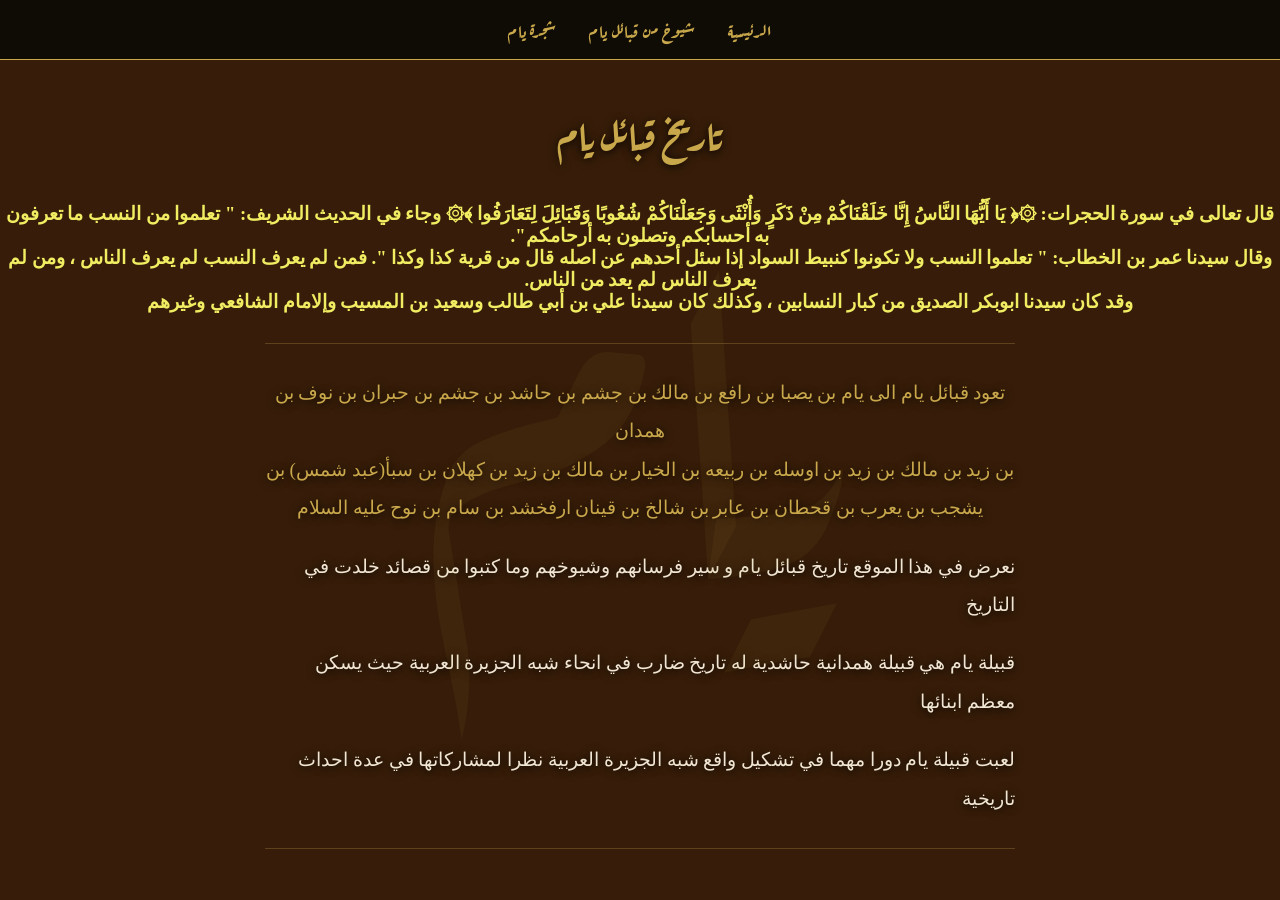
<file: index.html>
<!DOCTYPE html>
<html lang="ar">
    <head>
        <meta charset="UTF-8">
        <title>موقع قبائل يام الرسمي</title>
        <link href="https://fonts.googleapis.com/css2?family=Aref+Ruqaa:wght@400;700&display=swap" rel="stylesheet">
        <link rel="stylesheet" href="style.css">
    </head>
    <body>

        <nav>
            <a href="index.html">الرئيسية</a>
            <a href="heros.html">شيوخ من قبائل يام</a>
            <a href="Yamtree.html">شجرة يام</a>
        </nav>


        <h1>تاريخ قبائل يام</h1>
        <h3 id="muqadma">قال تعالى في سورة الحجرات: ۞﴿ يَا أَيُّهَا النَّاسُ إِنَّا خَلَقْنَاكُمْ مِنْ ذَكَرٍ وَأُنْثَى وَجَعَلْنَاكُمْ شُعُوبًا وَقَبَائِلَ لِتَعَارَفُوا ﴾۞ وجاء في الحديث الشريف: " تعلموا من النسب ما تعرفون به أحسابكم وتصلون به أرحامكم". <br>وقال سيدنا عمر بن الخطاب: " تعلموا النسب ولا تكونوا كنبيط السواد إذا سئل أحدهم عن اصله قال من قرية كذا وكذا ". فمن لم يعرف النسب لم يعرف الناس ، ومن لم يعرف الناس لم يعد من الناس.<br> وقد كان سيدنا ابوبكر الصديق من كبار النسابين ، وكذلك كان سيدنا علي بن أبي طالب وسعيد بن المسيب وإلامام الشافعي وغيرهم 
        </h3>
        <hr>

         <p id="Yam">تعود قبائل يام الى يام بن يصبا  بن رافع بن مالك بن جشم بن حاشد بن جشم بن حبران بن نوف بن همدان<br> بن زيد بن مالك بن زيد بن اوسله بن ربيعه بن الخيار بن مالك بن زيد بن كهلان بن سبأ(عبد شمس) بن يشجب بن يعرب بن قحطان بن عابر بن شالخ بن قينان ارفخشد بن سام بن نوح عليه السلام </p>


        <p>نعرض في هذا الموقع تاريخ قبائل يام و سير فرسانهم وشيوخهم وما كتبوا من قصائد خلدت في التاريخ</p>
        <p>قبيلة يام هي قبيلة همدانية حاشدية له تاريخ ضارب في انحاء شبه الجزيرة العربية حيث يسكن معظم ابنائها</p>


    
        <p>لعبت قبيلة يام دورا مهما في تشكيل واقع شبه الجزيرة العربية نظرا لمشاركاتها في عدة احداث تاريخية<br>

        </p>













        <hr>
    
    <div id="yam-bg">يام</div>

<script>
  window.addEventListener('load', () => {
    const bg = document.getElementById('yam-bg');
    setTimeout(() => {
      bg.style.opacity = '1';
    }, 300);
  });
</script>
    </body>
</html>
</file>
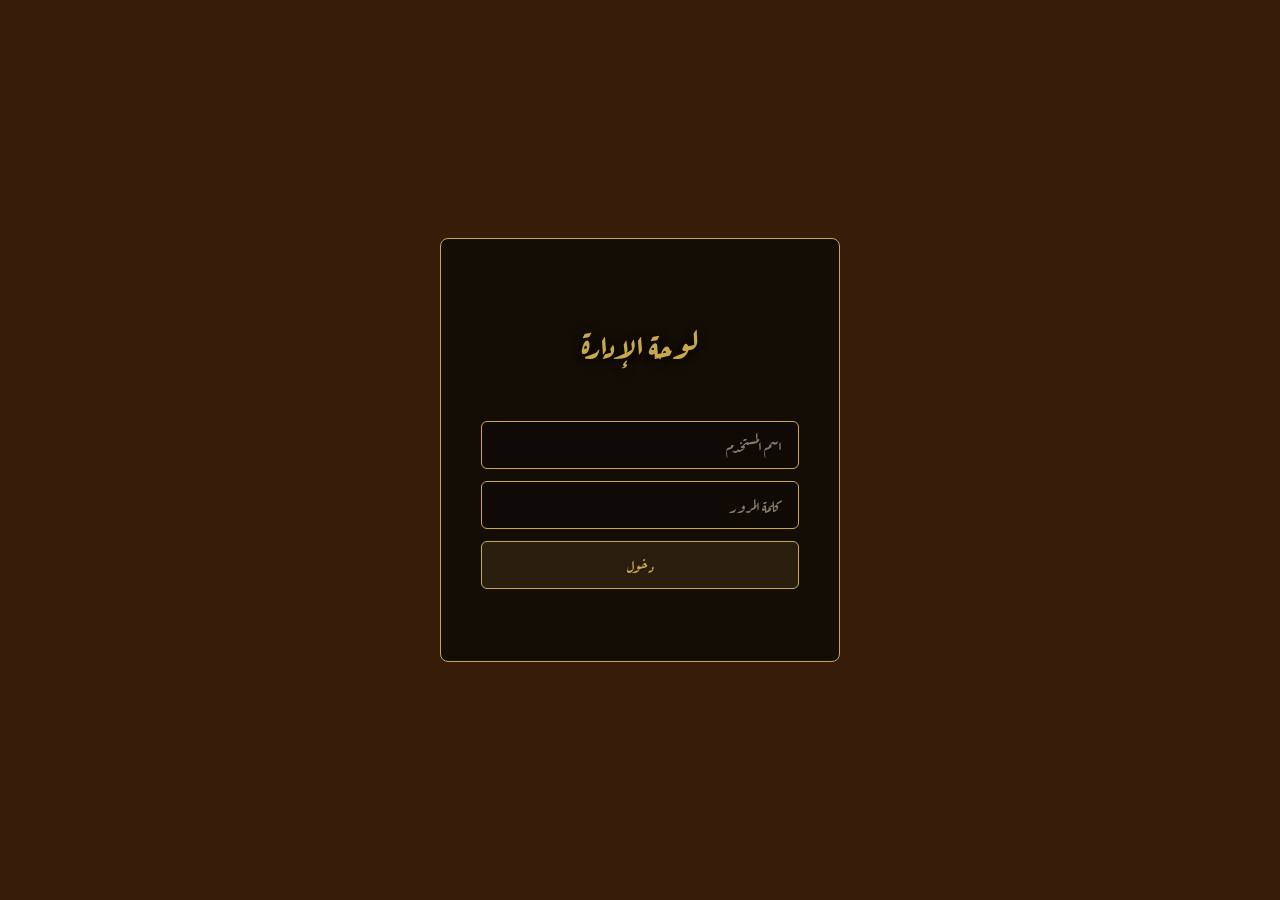
<file: admin.html>
<!DOCTYPE html>
<html lang="ar" dir="rtl">
<head>
  <meta charset="UTF-8">
  <meta name="viewport" content="width=device-width, initial-scale=1.0">
  <title>لوحة الإدارة</title>
  <link href="https://fonts.googleapis.com/css2?family=Aref+Ruqaa:wght@400;700&display=swap" rel="stylesheet">
  <link rel="stylesheet" href="style.css">
</head>
<body>

  <!-- login section -->
  <div id="login-section">
    <div class="admin-box">
      <h1 class="admin-title">لوحة الإدارة</h1>
      <input type="text"     id="admin-user" placeholder="اسم المستخدم" />
      <input type="password" id="admin-pass" placeholder="كلمة المرور" />
      <button id="login-btn">دخول</button>
      <p id="login-msg"></p>
    </div>
  </div>

  <!-- dashboard section — hidden until login -->
  <div id="dashboard-section" style="display:none">
    <nav>
      <a href="index.html">الرئيسية</a>
      <a href="Yamtree.html">شجرة يام</a>
      <button id="logout-btn">خروج</button>
    </nav>

    <h1 class="admin-title" style="text-align:center; margin:40px 0;">الاقتراحات المعلقة</h1>

    <div id="suggestions-container"></div>
    <p id="no-suggestions" style="display:none; text-align:center; color:#8a7a6a; font-family:'Aref Ruqaa',serif;">
      لا توجد اقتراحات معلقة
    </p>
  </div>

  <script src="admin.js"></script>
</body>
</html>
</file>
<file: style.css>
/* ════════════════════════════════════════════
   GLOBAL — reset & shared elements
   (nav, typography — used on all pages)
   ════════════════════════════════════════════ */

* { margin: 0; padding: 0; box-sizing: border-box; }

html { background: #371d09; }

body {
  background: transparent;
  color: #f0ed63;
  font-family: 'Aref Ruqaa', serif;
  direction: rtl;
  text-align: right;
}

nav {
  background-color: #0f0b05;
  border-bottom: 1px solid #c9a84c;
  padding: 16px 40px;
  font-family: 'Aref Ruqaa', serif;
  display: flex;
  gap: 32px;
  justify-content: center;
  position: relative;
  z-index: 400;
}

nav a {
  color: #c9a84c;
  font-family: 'Aref Ruqaa', serif;
  text-decoration: none;
  text-align: center;
  font-size: 1.1rem;
  letter-spacing: 0.05em;
  transition: color 0.3s ease, text-shadow 0.3s ease;
}

nav a:hover, nav a.active {
  color: #f0ed63;
  text-shadow:
    0 0 8px rgba(201, 168, 76, 0.8),
    0 0 20px rgba(226, 212, 21, 0.4),
    0 0 40px rgba(201, 168, 76, 0.2);
}

h1 {
  font-family: 'Aref Ruqaa', serif;
  text-align: center;
  color: #c9a84c;
  font-size: 2.5rem;
  margin: 40px auto;
  text-shadow: 0 1px 10px rgba(0,0,0,0.95);
}

p {
  text-align: right;
  max-width: 750px;
  font-family: 'amiri', serif;
  margin: 0 auto 20px auto;
  font-size: 1.2rem;
  line-height: 2;
  color: #f0e6d3;
  text-shadow: 0 1px 10px rgba(0,0,0,0.95);
}

a {
  color: #c9a84c;
  font-family: "amiri", serif;
  text-decoration: none;
  font-size: smaller;
  text-align: center;
  font-weight: bold;
  transition: color 0.2s;
}

hr {
  border: none;
  border-top: 1px solid #c9a84c44;
  margin: 30px auto;
  max-width: 750px;
}

span {
  color: #c9a84c;
  font-size: smaller;
  font-weight: bold;
}


/* ════════════════════════════════════════════
   index.html
   ════════════════════════════════════════════ */

#yam-bg {
  position: fixed;
  text-align: center;
  top: 40%;
  left: 50%;
  transform: translate(-50%, -50%);
  font-family: 'Aref Ruqaa', serif;
  font-size: 35vw;
  color: rgba(201, 168, 76, 0.06);
  pointer-events: none;
  z-index: 0;
  user-select: none;
  white-space: nowrap;
  opacity: 0;
  transition: opacity 1.3s ease;
}
#muqadma{
  font-family: 'amiri, serf';
  text-align: center;

}
#Yam{
  color: #c9a84c;
  text-align: center;

}


/* ════════════════════════════════════════════
   Yamtree.html — tree.js
   ════════════════════════════════════════════ */

body.tree-page {
  overflow: hidden;
}

#msm {
  font-family: 'Aref Ruqaa', serif;
  font-size: 2rem;
  color: #c9a84c;
  text-align: center;
  padding: 20px;
}

/* Search bar */
.search-bar {
  position: fixed;
  top: 80px;
  right: 20px;
  z-index: 200;
  display: flex;
  flex-direction: row-reverse;
  gap: 8px;
}

.search-bar input {
  width: 220px;
  padding: 10px 16px;
  background: rgba(15, 11, 5, 0.85);
  border: 1px solid #c9a84c;
  border-radius: 6px;
  color: #f0e6d3;
  font-family: 'Aref Ruqaa', serif;
  font-size: 1rem;
  outline: none;
  text-align: right;
  direction: rtl;
  backdrop-filter: blur(6px);
  transition: border-color 0.2s;
}

.search-bar input:focus {
  border-color: #f0e6d3;
}

.search-bar input::placeholder {
  color: #8a7a6a;
}

.search-bar button {
  padding: 10px 18px;
  background: #2a1f0e;
  border: 1px solid #c9a84c;
  border-radius: 6px;
  color: #c9a84c;
  font-family: 'Aref Ruqaa', serif;
  font-size: 1rem;
  cursor: pointer;
  transition: all 0.2s;
  white-space: nowrap;
}

.search-bar button:hover {
  background: #c9a84c;
  color: #1a1208;
}

/* Suggest section */
.suggest-section {
  max-width: 300px;
  position: fixed;
  bottom: 40px;
  left: 40px;
  padding: 32px;
  background: rgba(15, 11, 5, 0.85);
  border: 1px solid #c9a84c;
  border-radius: 8px;
  text-align: right;
  direction: rtl;
  backdrop-filter: blur(6px);
  z-index: 200;
}



.suggest-title {
  font-family: 'Aref Ruqaa', serif;
  color: #c9a84c;
  font-size: 1.6rem;
  margin-bottom: 0;
  text-align: center;
  margin-top: -30px;
}



.suggest-arrow {
  font-size: 0.8rem;
  margin-right: 6px;
  transition: transform 0.3s ease;
  display: inline;
}

.suggest-title {
  cursor: pointer;
  user-select: none;
}

.suggest-form-body {
  max-height: 0;
  overflow: hidden;
  transition: max-height 0.35s ease;
}

.suggest-section.is-open .suggest-form-body {
  max-height: 600px;
}

.suggest-section.is-open .suggest-arrow {
  transform: rotate(180deg);
}

.suggest-section input,
.suggest-section select,
.suggest-section textarea {
  width: 100%;
  padding: 10px 16px;
  margin-bottom: 12px;
  background: rgba(15, 11, 5, 0.85);
  border: 1px solid #c9a84c;
  border-radius: 6px;
  color: #f0e6d3;
  font-family: 'Aref Ruqaa', serif;
  font-size: 1rem;
  direction: rtl;
  outline: none;
  backdrop-filter: blur(6px);
  transition: border-color 0.2s;
}

.suggest-section input::placeholder,
.suggest-section textarea::placeholder {
  color: #8a7a6a;
}

.suggest-section input:focus,
.suggest-section select:focus,
.suggest-section textarea:focus {
  border-color: #f0e6d3;
}

.suggest-section select option {
  background: #1a1208;
  color: #f0e6d3;
}

.suggest-section textarea {
  height: 80px;
  resize: none;
}

.suggest-section button {
  width: 100%;
  padding: 10px 18px;
  background: #2a1f0e;
  border: 1px solid #c9a84c;
  border-radius: 6px;
  color: #c9a84c;
  font-family: 'Aref Ruqaa', serif;
  font-size: 1rem;
  cursor: pointer;
  transition: all 0.2s;
}

.suggest-section button:hover {
  background: #c9a84c;
  color: #1a1208;
}

#suggest-msg {
  text-align: center;
  margin-top: 12px;
  font-family: 'Aref Ruqaa', serif;
  font-size: 0.9rem;
  color: #c9a84c;
}

/* Tree container */
#tree-container {
  z-index: 1;
  width: 100%;
  min-height: 600px;
}

/* Node boxes */
.node:not(.has-branches) rect {
  fill: #1a1208;
  stroke: #8a7a6a;
  stroke-width: 1;
  opacity: 0.8;
}

.node.has-branches rect {
  fill: #3b2a10;
  stroke: #c9a84c;
  stroke-width: 2;
}

.node rect {
  fill: #2a1f0e;
  stroke: #c9a84c;
  stroke-width: 1.5;
}

.node:hover rect {
  stroke: #f0e6d3;
  cursor: pointer;
}

.node--al-Nurah rect {
  fill: #d62121;
  stroke: #000000;
}

.node.is-active rect {
  fill: #7eb8c9;
  stroke: #7eb8c9;
}

/* Node text */
.node text.label {
  fill: #f0e6d3;
  font-size: 13px;
  text-anchor: middle;
  dominant-baseline: middle;
  font-family: 'Aref Ruqaa', serif;
}

.node--al-Nurah text.label {
  fill: red;
}

.node--msn text.label {
  fill: #c3c831;
}

.node.is-active text.label {
  fill: #0d0d0f;
}

.node text.indicator {
  fill: #c9a84c;
  font-size: 16px;
  text-anchor: middle;
  dominant-baseline: middle;
}

.node.is-active text.indicator {
  fill: #0d0d0f;
}

/* Connector lines */
.link {
  fill: none;
  stroke: #c9a84c;
  stroke-width: 1.2;
  opacity: 0.6;
}

/* Name hover overlay */
#name-bg {
  position: fixed;
  top: 50%;
  left: 50%;
  transform: translate(-50%, -50%);
  font-family: 'Aref Ruqaa', serif;
  font-size: 20vw;
  color: rgba(201, 168, 76, 0.08);
  pointer-events: none;
  z-index: 0;
  transition: opacity 0.6s ease;
  opacity: 0;
  white-space: nowrap;
  user-select: none;
}

/* Zoom controls */
.zoom-controls {
  position: fixed;
  bottom: 40px;
  right: 20px;
  z-index: 200;
  display: flex;
  flex-direction: column;
  gap: 8px;
}

.zoom-controls button {
  width: 44px;
  height: 44px;
  background: rgba(15, 11, 5, 0.85);
  border: 1px solid #c9a84c;
  border-radius: 6px;
  color: #c9a84c;
  font-size: 1.3rem;
  cursor: pointer;
  backdrop-filter: blur(6px);
  transition: all 0.2s;
  display: flex;
  align-items: center;
  justify-content: center;
}

.zoom-controls button:hover {
  background: #c9a84c;
  color: #1a1208;
}


/* ════════════════════════════════════════════
   heros.html
   ════════════════════════════════════════════ */

.videos-grid {
  display: grid;
  grid-template-columns: repeat(auto-fit, minmax(320px, 1fr));
  gap: 32px;
  max-width: 1100px;
  margin: 40px auto;
  padding: 0 24px;
}

.video-card {
  background: #2a1f0e;
  border: 1px solid #c9a84c;
  border-radius: 8px;
  overflow: hidden;
  text-align: center;
}

.video-card iframe {
  width: 100%;
  height: 220px;
  border: none;
}

.video-thumb {
  display: block;
  position: relative;
  width: 100%;
  height: 220px;
  overflow: hidden;
}

.video-thumb img {
  width: 100%;
  height: 100%;
  object-fit: cover;
}

.video-thumb .play-btn {
  position: absolute;
  top: 50%;
  left: 50%;
  transform: translate(-50%, -50%);
  font-size: 3rem;
  color: white;
  background: rgba(0,0,0,0.6);
  border-radius: 50%;
  width: 64px;
  height: 64px;
  display: flex;
  align-items: center;
  justify-content: center;
  transition: background 0.2s;
}

.video-thumb:hover .play-btn {
  background: rgba(255, 0, 0, 0.8);
}

.video-card p {
  padding: 12px;
  font-family: 'aref ruqaa', serif;
  color: #c9a84c;
  font-size: 2rem;
}


/* ════════════════════════════════════════════
   admin.html — admin.js
   ════════════════════════════════════════════ */

/* Login */
#login-section {
  min-height: 100vh;
  display: flex;
  align-items: center;
  justify-content: center;
}

.admin-box {
  background: rgba(15, 11, 5, 0.85);
  border: 1px solid #c9a84c;
  border-radius: 8px;
  padding: 40px;
  width: 100%;
  max-width: 400px;
  text-align: center;
  backdrop-filter: blur(6px);
  display: flex;
  flex-direction: column;
  gap: 12px;
}

.admin-title {
  font-family: 'Aref Ruqaa', serif;
  color: #c9a84c;
  font-size: 2rem;
}

.admin-box input {
  width: 100%;
  padding: 10px 16px;
  background: rgba(15, 11, 5, 0.85);
  border: 1px solid #c9a84c;
  border-radius: 6px;
  color: #f0e6d3;
  font-family: 'Aref Ruqaa', serif;
  font-size: 1rem;
  direction: rtl;
  outline: none;
  transition: border-color 0.2s;
}

.admin-box input:focus { border-color: #f0e6d3; }
.admin-box input::placeholder { color: #8a7a6a; }

.admin-box button, #logout-btn {
  padding: 10px 18px;
  background: #2a1f0e;
  border: 1px solid #c9a84c;
  border-radius: 6px;
  color: #c9a84c;
  font-family: 'Aref Ruqaa', serif;
  font-size: 1rem;
  cursor: pointer;
  transition: all 0.2s;
}

.admin-box button:hover, #logout-btn:hover {
  background: #c9a84c;
  color: #1a1208;
}

#login-msg {
  color: #c9a84c;
  font-family: 'Aref Ruqaa', serif;
  font-size: 0.9rem;
}

/* Suggestion cards */
#suggestions-container {
  max-width: 800px;
  margin: 0 auto;
  padding: 0 24px 60px;
  display: flex;
  flex-direction: column;
  gap: 16px;
}

.suggestion-card {
  background: rgba(15, 11, 5, 0.85);
  border: 1px solid #c9a84c44;
  border-radius: 8px;
  padding: 24px;
  display: flex;
  justify-content: space-between;
  align-items: center;
  gap: 16px;
  backdrop-filter: blur(6px);
}

.suggestion-info {
  flex: 1;
  font-family: 'Aref Ruqaa', serif;
}

.suggestion-info h3 {
  color: #c9a84c;
  font-size: 1.3rem;
  margin-bottom: 6px;
}

.suggestion-info p {
  color: #8a7a6a;
  font-size: 0.9rem;
  margin: 2px 0;
}

.suggestion-actions {
  display: flex;
  gap: 8px;
}

.btn-approve {
  padding: 8px 20px;
  background: transparent;
  border: 1px solid #4caf50;
  border-radius: 6px;
  color: #4caf50;
  font-family: 'Aref Ruqaa', serif;
  cursor: pointer;
  touch-action: manipulation;
  -webkit-tap-highlight-color: transparent;
  transition: all 0.2s;
}

.btn-approve:hover, .btn-approve:active {
  background: #4caf50;
  color: #1a1208;
}

.btn-reject {
  padding: 8px 20px;
  background: transparent;
  border: 1px solid #e53935;
  border-radius: 6px;
  color: #e53935;
  font-family: 'Aref Ruqaa', serif;
  cursor: pointer;
  touch-action: manipulation;
  -webkit-tap-highlight-color: transparent;
  transition: all 0.2s;
}

.btn-reject:hover, .btn-reject:active {
  background: #e53935;
  color: #fff;
}


/* ════════════════════════════════════════════
   MOBILE — @media (max-width: 768px)
   ════════════════════════════════════════════ */

@media (max-width: 768px) {

  /* Global */
  nav {
    flex-wrap: wrap;
    gap: 8px;
    padding: 10px 12px;
  }

  nav a {
    font-size: 0.9rem;
    padding: 6px 10px;
  }

  /* Yamtree.html — tree.js */
  .search-bar {
    top: 56px;
    right: 8px;
    left: 8px;
  }

  .search-bar input {
    flex: 1;
    width: auto;
    min-width: 0;
  }

  .zoom-controls {
    bottom: 64px;
    right: 12px;
  }

  .suggest-section {
    position: fixed;
    bottom: 0;
    left: 0;
    right: 0;
    width: 100%;
    max-width: 100%;
    margin: 0;
    padding: 0;
    border-radius: 14px 14px 0 0;
    border-left: none;
    border-right: none;
    border-bottom: none;
    transform: translateY(calc(100% - 52px));
    transition: transform 0.35s ease;
    z-index: 300;
  }

  .suggest-section.is-open {
    transform: translateY(0);
  }

  .suggest-arrow {
    display: inline;
    transition: transform 0.35s ease;
  }

  .suggest-section.is-open .suggest-arrow {
    transform: rotate(180deg);
  }

  .suggest-title {
    font-size: 1.1rem;
    margin-bottom: 0;
    padding: 0 16px;
    cursor: pointer;
    height: 52px;
    display: flex;
    align-items: center;
    justify-content: center;
    user-select: none;
  }

  .suggest-form-body {
    padding: 0 16px 20px;
    max-height: 65vh;
    overflow-y: auto;
  }

  .suggest-section input,
  .suggest-section select,
  .suggest-section textarea {
    font-size: 1rem;
    padding: 10px 12px;
  }

  /* admin.html — admin.js */
  .admin-box {
    margin: 16px;
    padding: 24px 20px;
  }

  #suggestions-container {
    padding: 0 12px 40px;
    gap: 12px;
  }

  .suggestion-card {
    flex-direction: column;
    align-items: stretch;
    gap: 12px;
    padding: 16px;
  }

  .suggestion-actions {
    display: flex;
    flex-direction: row;
    gap: 10px;
  }

  .btn-approve,
  .btn-reject {
    flex: 1;
    padding: 12px 8px;
    font-size: 1.1rem;
    min-height: 48px;
  }

}
</file>
